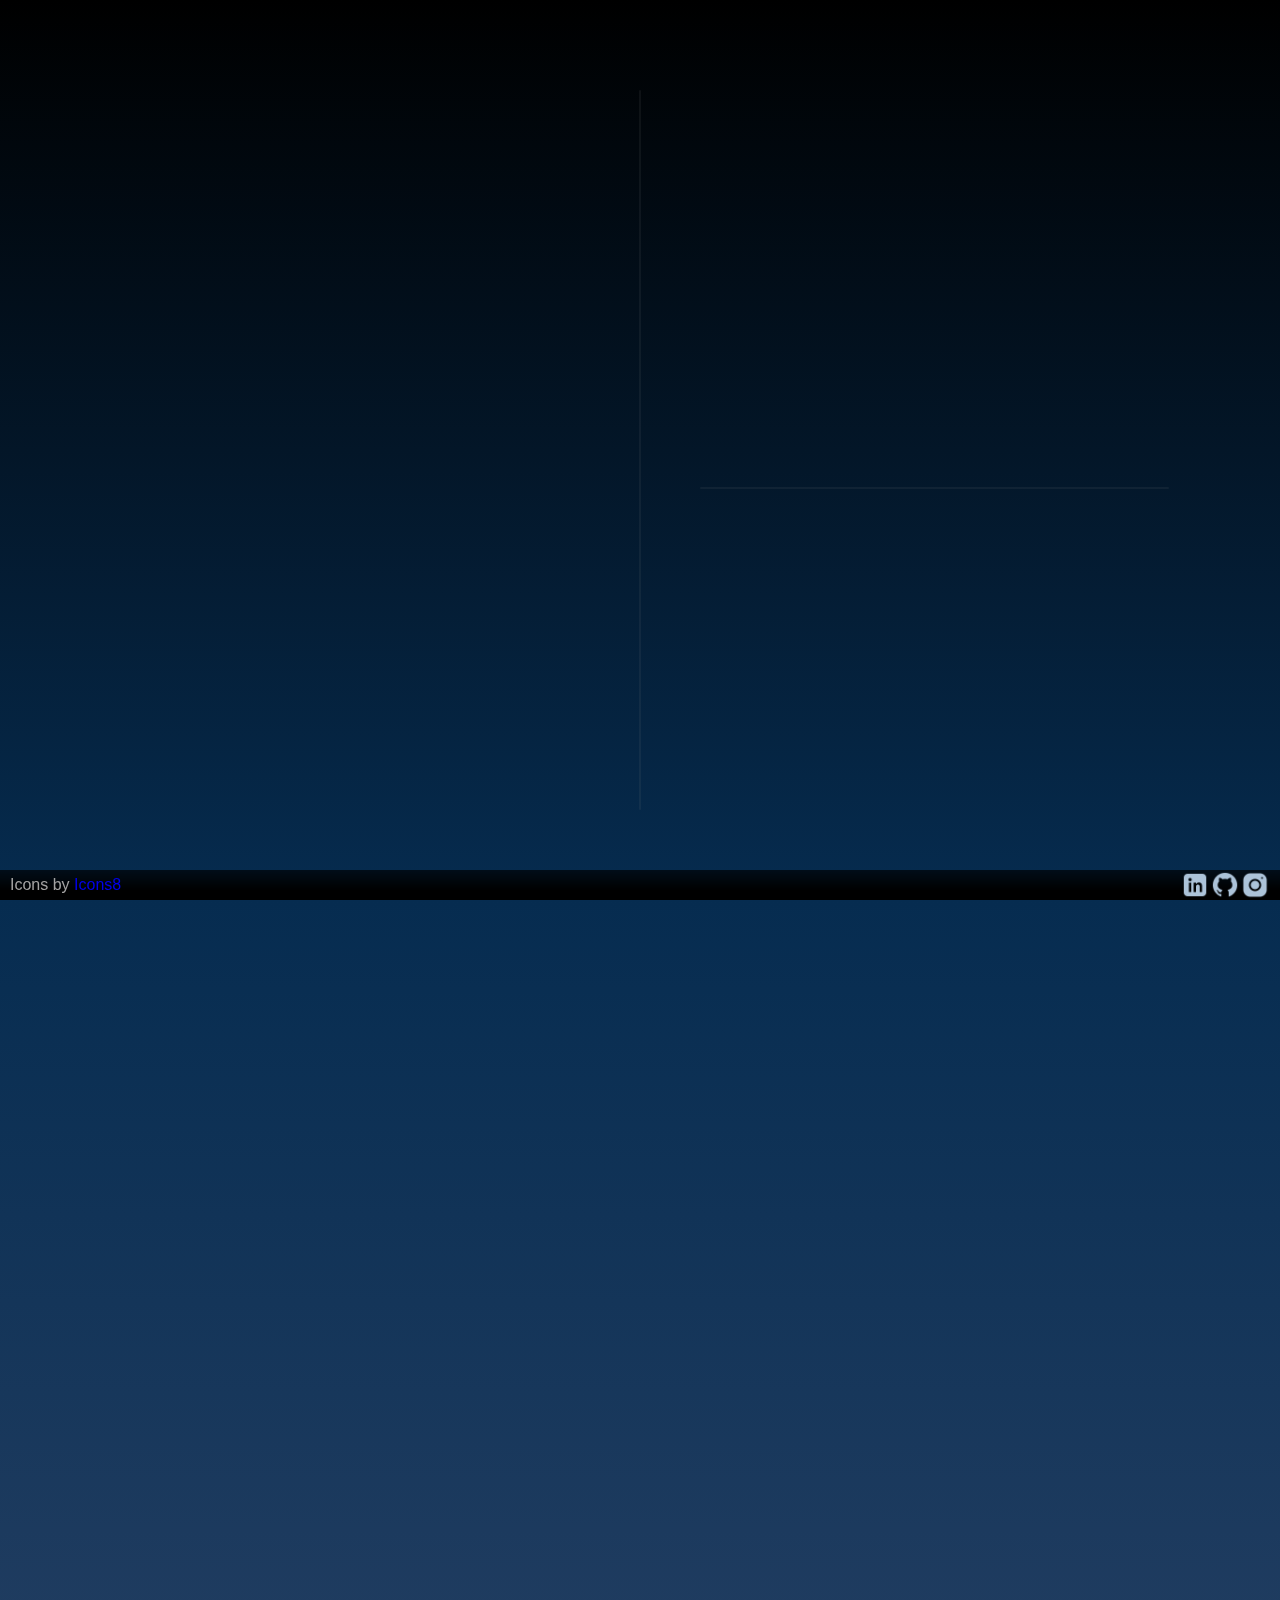
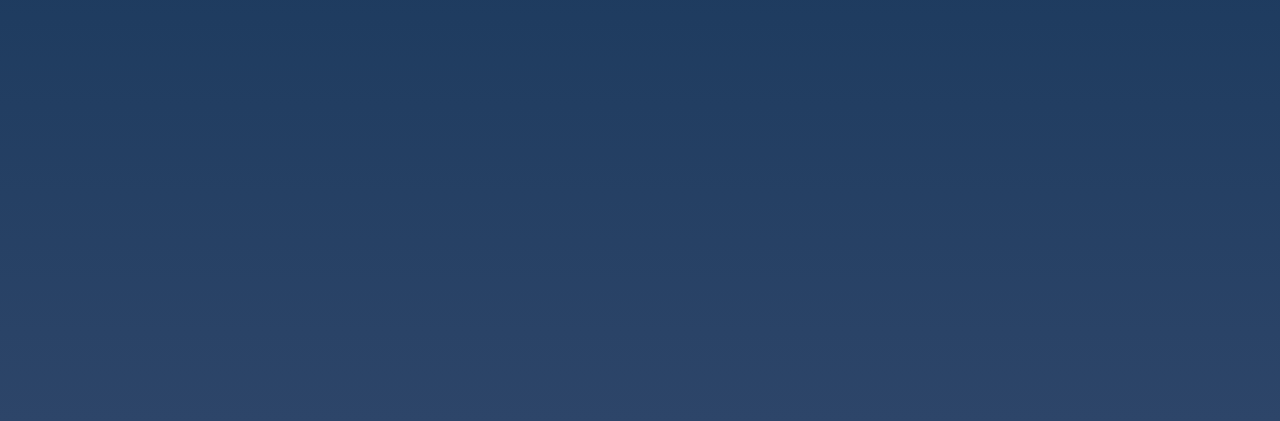
<file: index.html>
<!DOCTYPE html>
<html>
<head>
    <meta charset='utf-8'>
    <meta http-equiv='X-UA-Compatible' content='IE=edge'>
    <title>Zachary Gould</title>
    <meta name='viewport' content='width=device-width, initial-scale=1'>
    <link rel="preconnect" href="https://fonts.googleapis.com">
    <link rel="preconnect" href="https://fonts.gstatic.com" crossorigin>
    <link href="https://fonts.googleapis.com/css2?family=Montserrat:ital,wght@0,100;0,200;0,300;0,400;0,500;0,600;0,700;1,100;1,200;1,300;1,400;1,500;1,600&display=swap" rel="stylesheet">
    <link href="https://fonts.googleapis.com/css2?family=Cormorant+SC:wght@300&family=Edu+QLD+Beginner&family=Philosopher&display=swap" rel="stylesheet">
    <link href="index.css" rel="stylesheet">
    <link href="master.css" rel="stylesheet">
</head>
<body>
    <div id="title-splash-screen">
        <div id="left-panel">
            <img id="profile-picture" src="headshot.jpg" default="headshot photo">
        </div>
        <span id="vertical-split"></span>
        <div id="right-panel">
            <div id="tabs">
                <button class="tab-button" onclick="location.href='index.html'">Home</button>
                <button class="tab-button" onclick="location.href='projects.html'">Projects</button>
                <button class="tab-button" onclick="location.href='about.html'">About</button>
                <button class="tab-button" onclick="location.href='contact.html'">Contact</button>
            </div>
            <div id="panel">
                <h2>Zachary Gould</h2>
                <span id="horizontal-split"></span>
                <h2>Front-End Developer</h2>
            </div>
        </div>
    </div>
    <div id="main-text">
        <h2 class="text header" id="header-1">CREATIVITY</h2>
        <h2 class="text header" id="header-2">REPRESENTATION</h2>
        <h2 class="text header" id="header-3">VISIONARY</h2>
        <p class="text" id="bulk-text">
            Zach is a new, young mind in the world of Web Development. 
            He has a passion for turning peoples' ideas and visions into 
            a product that they will feel proud to use when representing 
            themselves.
        </p>
    </div>
    <div id="bottom-bar">
        <p>Icons by&nbsp;<a href="https://icons8.com/">Icons8</a></p>
        <div id="icons">
            <a href="https://www.linkedin.com/in/zacharyagould/"><img src="linkedin.png" alt="Linkedin"></a>
            <a href="https://github.com/Zgould24?tab=repositories"><img src="github.png" alt="GitHub"></a>
            <a href="https://www.instagram.com/zach_gold24/"><img src="instagram.png" alt="Instagram"></a>
        </div>
    </div>
    <script src="index.js"></script>
    <script src="master.js"></script>
</body>
</html>
</file>
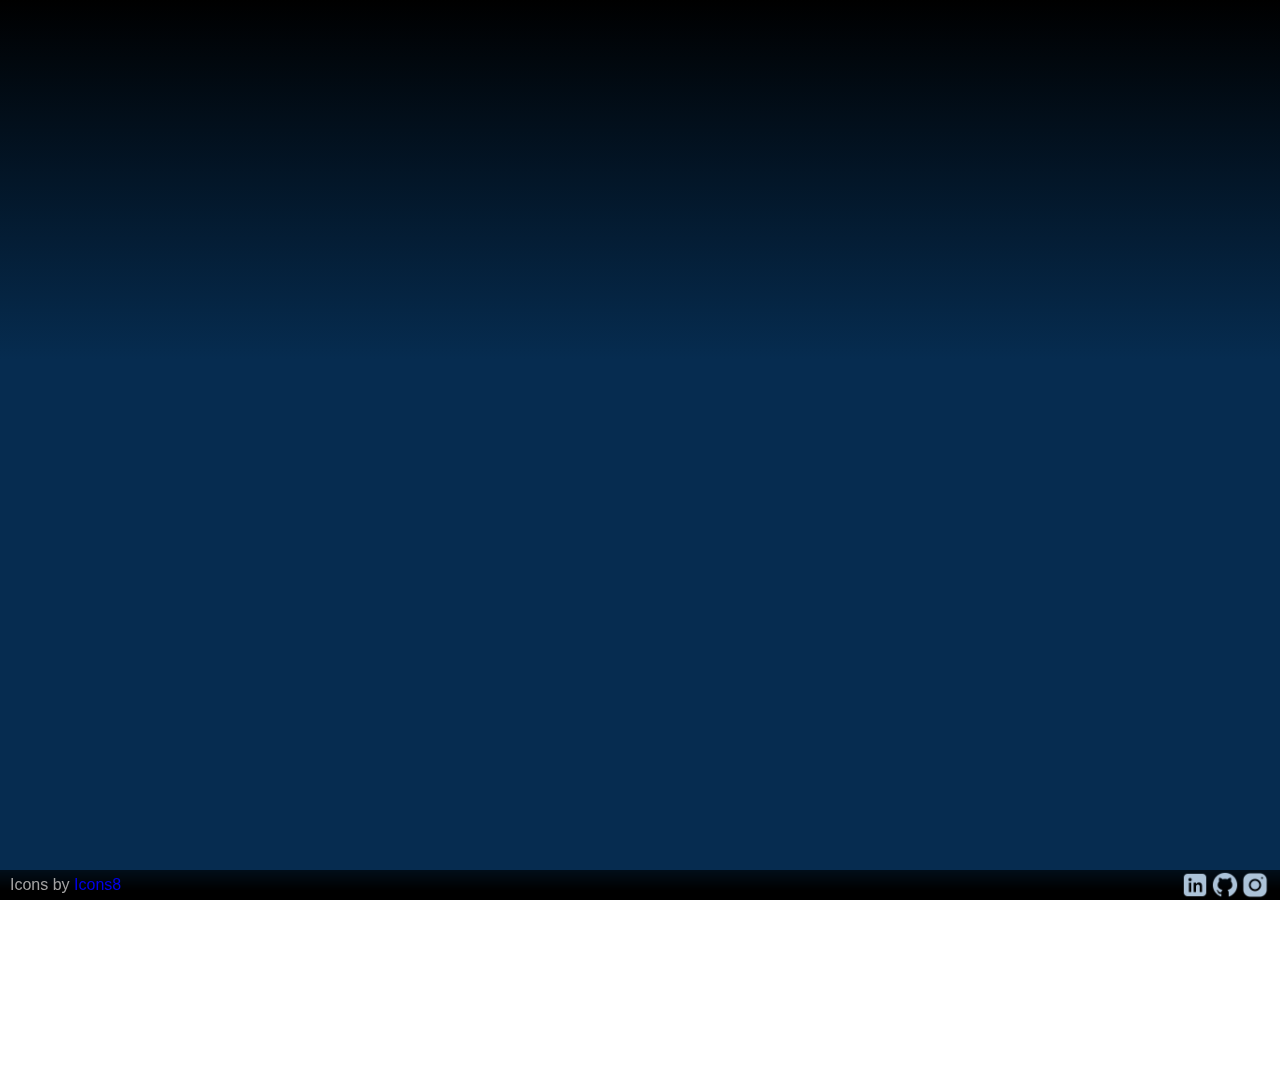
<file: contact.html>
<!DOCTYPE html>
<html lang="en">
<head>
    <meta charset="UTF-8">
    <meta http-equiv="X-UA-Compatible" content="IE=edge">
    <meta name="viewport" content="width=device-width, initial-scale=1.0">
    <link rel="preconnect" href="https://fonts.googleapis.com">
    <link rel="preconnect" href="https://fonts.gstatic.com" crossorigin>
    <link href="https://fonts.googleapis.com/css2?family=Montserrat:ital,wght@0,100;0,200;0,300;0,400;0,500;0,600;0,700;1,100;1,200;1,300;1,400;1,500;1,600&display=swap" rel="stylesheet">
    <link href="master.css" rel="stylesheet">
    <link href="contact.css" rel="stylesheet">
    <link rel="apple-touch-icon" sizes="180x180" href="/apple-touch-icon.png">
    <link rel="icon" type="image/png" sizes="32x32" href="/favicon-32x32.png">
    <link rel="icon" type="image/png" sizes="16x16" href="/favicon-16x16.png">

    <title>Contact</title>
</head>
<body>
    <div id="upper-container">
        <div id="tabs">
            <button class="tab-button" onclick="location.href='index.html'">Home</button>
            <button class="tab-button" onclick="location.href='projects.html'">Projects</button>
            <button class="tab-button" onclick="location.href='about.html'">About</button>
            <button class="tab-button" onclick="location.href='contact.html'">Contact</button>
        </div>
        <div id="title">
            <h2>Contact</h2>
        </div>
    </div>
    <div id="information-container">
        <h2 id="personal">Personal Email → zgould24@gmail.com</h2>
        <h2 id="work">Work Email → zgould@rollins.edu</h2> 
        <form name="Form" id="information-form" action="contact.php" method="POST">
            <h2>Contact Me!</h2>
            <div id="break"></div>
            <input id="first" class="input" name="firstname" type="text" placeholder="First Name" maxlength="50" onchange="correctInput(this)">
            <input class="input" name="lastname" type="text" placeholder="Last Name" maxlength="50" onchange="correctInput(this)">
            <p id="emptyFieldError">Email is required</p>
            <input id="email" class="input" name="email" type="text" placeholder="Email" maxlength="50">
            <textarea name="message" placeholder="Leave a message for me!" maxlength="200"></textarea>
            <button id="submit" name="submit">Submit</button>
        </form>
    </div>
    <div id="bottom-bar">
        <p>Icons by&nbsp;<a href="https://icons8.com/">Icons8</a></p>
        <div id="icons">
            <a href="https://www.linkedin.com/in/zacharyagould/"><img src="linkedin.png" alt="Linkedin"></a>
            <a href="https://github.com/Zgould24?tab=repositories"><img src="github.png" alt="GitHub"></a>
            <a href="https://www.instagram.com/zach_gold24/"><img src="instagram.png" alt="Instagram"></a>
        </div>
    </div>

<script>
    const form = document.getElementById("information-form");
    const submitButton = document.getElementById("submit");
    const fieldError = document.getElementById("emptyFieldError");
    var emailField = document.getElementById("email");
    
    form.addEventListener("submit", e => {

        //Logic to validate proper email input
        if(emailField.value.length === 0) {
            e.preventDefault();

            fieldError.innerHTML = "Email is required";
            fieldError.style.display = "initial";
            emailField.style.border = "0.2vw solid rgba(255, 0, 0, 1)";
            emailField.style.transition = "0ms";

            console.log("empty field");
        } else {
            var atSymbol = false, period = false;
            var atPosition = 0, periodPosition = 0, i = 0;

            while(i < emailField.value.length) {
                if(emailField.value.charAt(i) === '@' && atSymbol === false) {
                    atSymbol = true;
                    atPosition = i;
                } else if(emailField.value.charAt(i) === '@' && atSymbol === true){
                    atSymbol = false;
                    break;
                }
                
                if(emailField.value.charAt(i) === '.' && period === false) {
                    period = true;
                    periodPosition = i;
                } else if(emailField.value.charAt(i) === '.' && period === true){
                    period = false;
                    break;
                }

                i++;
            }

            if(atSymbol && period) {
                if(atPosition > periodPosition || atPosition === (periodPosition-1)) {
                    e.preventDefault();
                    
                    fieldError.innerHTML = "Email is not valid";
                    fieldError.style.display = "initial";
                    emailField.style.border = "0.3vw solid red";
                    emailField.style.transition = "0ms";
                } else {
                    fieldError.style.display = "none";
                    emailField.style.border = "none";
                    emailField.style.transition = "0ms";
                } 
            } else {
                e.preventDefault();

                fieldError.innerHTML = "Email is not valid";
                fieldError.style.display = "initial";
                emailField.style.border = "0.3vw solid red";
                emailField.style.transition = "0ms";
            }
        }
    });

    function correctInput(element) {
        if(element.value.length > 0) {
            var firstLetter = element.value.charAt(0).toUpperCase();
            var subString = element.value.substring(1);
            element.value = firstLetter + subString;
        }
    }

    submitButton.addEventListener("submit", function(event) {
        event.preventDefault();
    });

</script>
<script src="master.js"></script>
</body>

</html>
</file>
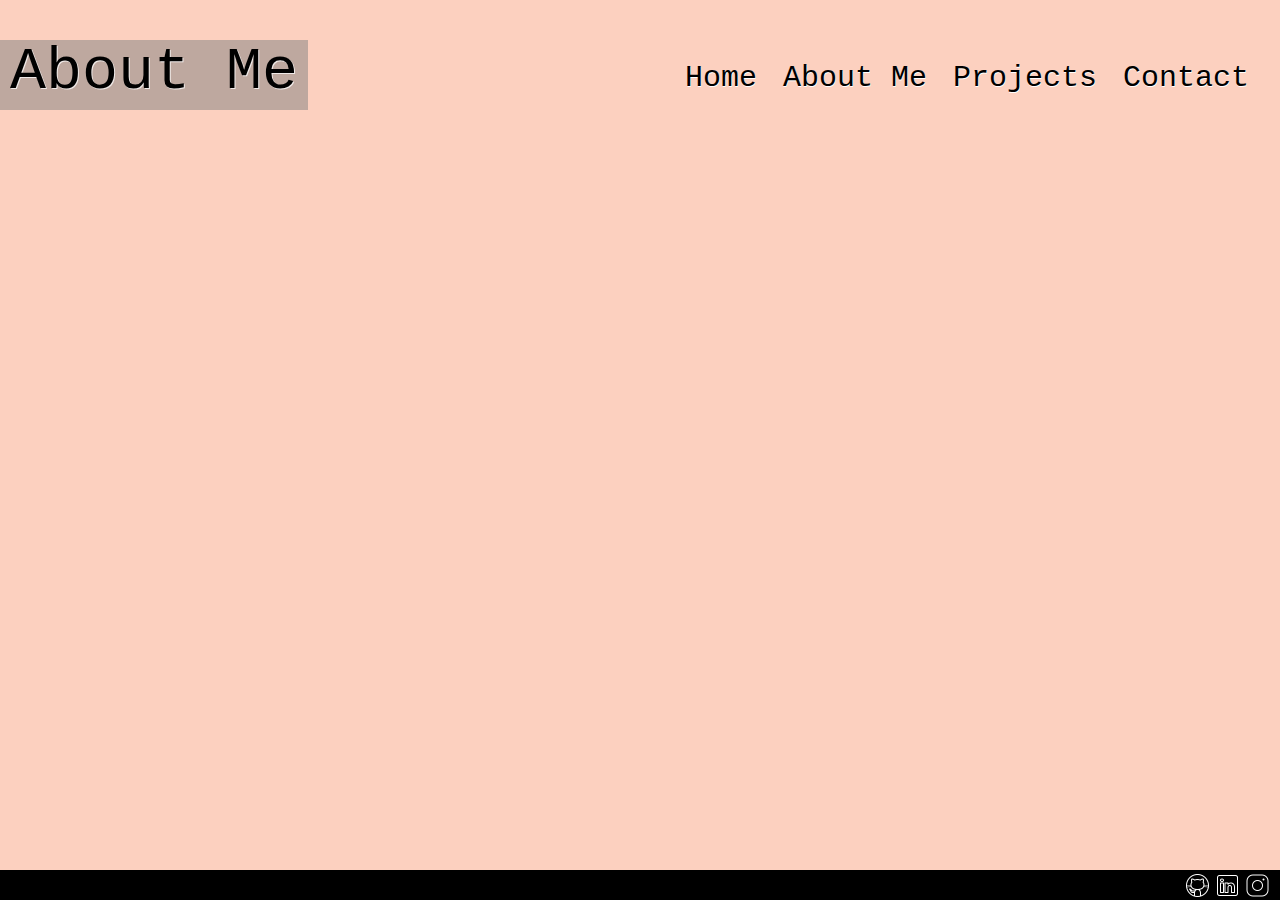
<file: first-website/about-me.html>
<!DOCTYPE html>
<html lang="en">
  <link rel="preconnect" href="https://fonts.googleapis.com" />
  <link rel="preconnect" href="https://fonts.gstatic.com" crossorigin />
  <link
    href="https://fonts.googleapis.com/css2?family=Rajdhani:wght@300&display=swap"
    rel="stylesheet"
  />
  <link href="master-stylesheet.css" rel="stylesheet" />
  <link href="about-stylesheet.css" rel="stylesheet" />

  <head>
    <meta charset="utf-8">
    <meta name="viewport" content="width=device-width, initial-scale=1.0">
    <title>About Me</title>
    <link rel="icon" type="image/x-icon" href="ZG-logo.ico"/>
  </head>

  <body>
    <div>
      <h1 id="about-title">About Me</h1>
    </div>

    <div class="responsive-tabs hide-sidebar" id="responsive-tabs">
      <button class="sidebar-button" onclick="viewSidebar()"></button>
      <div id="tabs-container">
        <button
          id="home"
          class="tab-alignment"
          onclick="location.href='home-html.html'"
        >
          Home
        </button>
        <button
          id="about-me"
          class="tab-alignment"
          onclick="location.href='about-me.html'"
        >
          About Me
        </button>
        <button
          id="projects"
          class="tab-alignment"
          onclick="location.href='projects-html.html'"
        >
          Projects
        </button>
        <button
          id="contact"
          class="tab-alignment"
          onclick="location.href='contact-html.html'"
        >
          Contact
        </button>
      </div>
    </div>

    <div id="bio-back">
      <div id="bio-text">
        <p>
          I am currently finishing my senior year at Rollins College, earning my
          Bachelors Degree in Computer Science & Music. I have been invested and
          passionate about software development since high school, which has led
          me to pursue it in college. I have absolutely loved the challenges
          that software development has presented to me, and continues to, so
          that I may utilize my problem solving skills - combining it with my
          creative expression to form working software.
        </p>

        <p>
          Throughout my journey at Rollins College, I have been able to work
          with languages such as Java, Python and C. These created the gateway I
          needed to expand my software knowledge on my own. Learning concepts
          such as Object-Oriented Programming, the System Development Life Cycle
          and Secure Software Engineering have not only taught me the importance
          of how systems functioned, but why they function, as well. Major
          topics such as these have also taught me important collaboration
          skills and communication skills as I have worked with many groups to
          complete assignments and other projects.
        </p>
        <p>
          I have narrowed my focus in the software development world towards web
          development. Here, I found that I am able to use my problem solving
          and creative skills to invest my work into a product that finds a
          balance of <u>quality</u> and <u>quantity</u>.
        </p>
        <p>
          My goal is to be proficient in Front-End development before I move on
          to Back-End development, where I hope to utilize my Java skills and
          expand from Java as I progress. The end goal is for me to become a
          Full-Stack developer so that I may become a versatile and resourceful
          web developer. I hope that throughout my life, my work benefits and
          inspires many.
        </p>
      </div>
    </div>

    <div class="bottom-bar">
      <a href="https://www.instagram.com/zach_gold24/">
        <img id="instagram" src="icons8-instagram-50.png" />
      </a>
      <a href="https://www.linkedin.com/in/zacharyagould/">
        <img id="linkedin" src="icons8-linkedin-50.png" />
      </a>
      <a href="https://github.com/Zgould24">
        <img id="github" src="icons8-github-50.png" />
      </a>
    </div>
  </body>
  <script>
    function viewSidebar() {
      var sidebar = document.getElementById("responsive-tabs");
      var classes = sidebar.classList;

      for(let i = 0; i < classes.length; i++) {
        if(classes[i] === 'hide-sidebar') {
          sidebar.classList.remove('hide-sidebar');
          console.log(classes);
          sidebar.classList.add('show-sidebar');
          console.log(classes);
        } else if (classes[i] === 'show-sidebar') {
          sidebar.classList.remove('show-sidebar');
          sidebar.classList.add('hide-sidebar');
        }
      }
    }
    
    var hide = document.getElementsByClassName('disclaimer');
    for(let i =0; i < hide.length; i++) {
        hide[i].style.display='none';
    }
  </script>
</html>
</file>
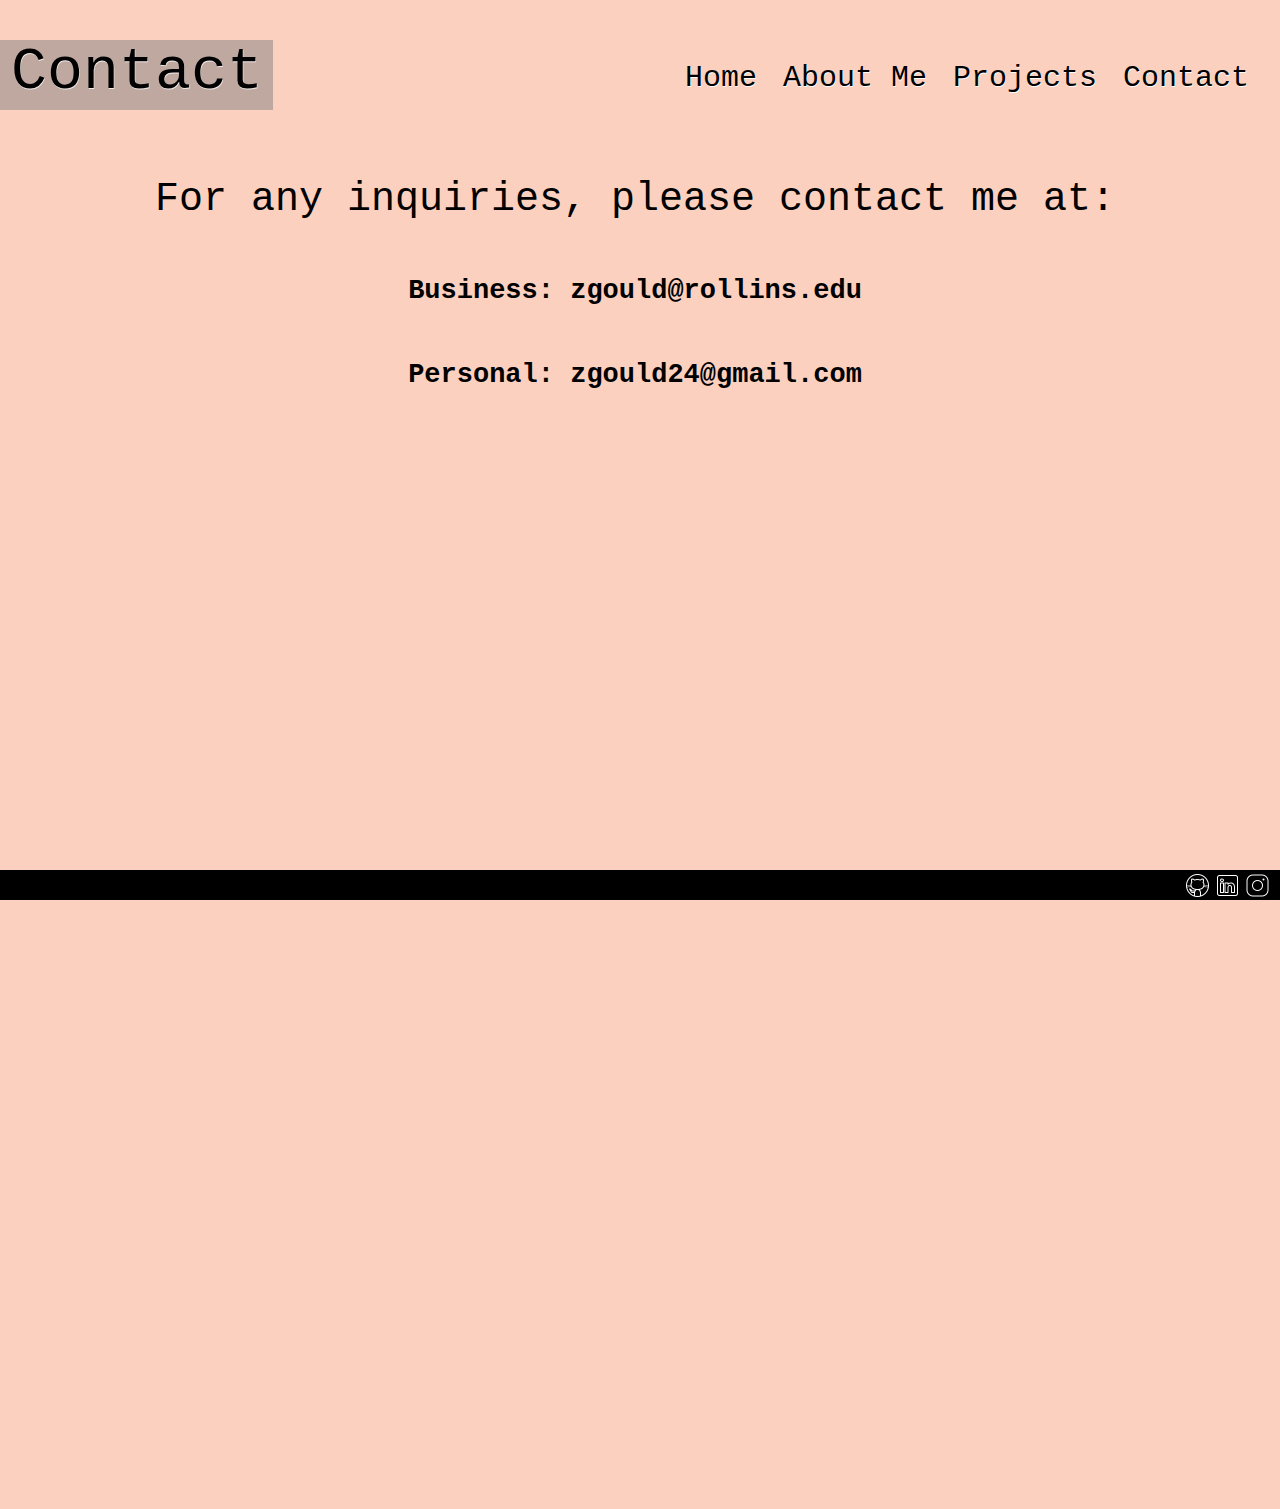
<file: first-website/contact-html.html>
<!DOCTYPE html>
<html lang="en">
  <link rel="preconnect" href="https://fonts.googleapis.com" />
  <link rel="preconnect" href="https://fonts.gstatic.com" crossorigin />
  <link
    href="https://fonts.googleapis.com/css2?family=Rajdhani:wght@300&display=swap"
    rel="stylesheet"
  />
  <link href="master-stylesheet.css" rel="stylesheet" />
  <link href="contact-stylesheet.css" rel="stylesheet" />

  <head>
    <meta charset="utf-8">
    <meta name="viewport" content="width=device-width, initial-scale=1.0">
    <title>Contact</title>
    <link rel="icon" type="image/x-icon" href="ZG-logo.ico"/>
  </head>

  <body>
    <div>
      <h1 id="contact-title">Contact</h1>
    </div>

    <div class="responsive-tabs hide-sidebar" id="responsive-tabs">
      <button class="sidebar-button" onclick="viewSidebar()"></button>
      <div id="tabs-container">
        <button
          id="home"
          class="tab-alignment"
          onclick="location.href='home-html.html'"
        >
          Home
        </button>
        <button
          id="about-me"
          class="tab-alignment"
          onclick="location.href='about-me.html'"
        >
          About Me
        </button>
        <button
          id="projects"
          class="tab-alignment"
          onclick="location.href='projects-html.html'"
        >
          Projects
        </button>
        <button
          id="contact"
          class="tab-alignment"
          onclick="location.href='contact-html.html'"
        >
          Contact
        </button>
      </div>
    </div>

    <div id="contact-container">
      <div id="contact-info">
        <h1 id="title">For any inquiries, please contact me at:</h1>
        <h3 id="business">Business: zgould@rollins.edu</h3>
        <h3 id="personal">Personal: zgould24@gmail.com</h3>
      </div>

      <h2 id="reference">
        My GitHub, LinkedIn and Instagram are located in the bottom bar!
      </h2>

      <form class="contact-form" id="contact-form" action="contact_database.php" method="post">
        <h1>Leave Me Your Info!</h1>
        <label for="first">First Name:</label></br>
        <input class="input" id="first" type="text" placeholder="John" minlength="1" maxlength="25" name="first"/></br>
        
        <label for="last">Last Name:</label></br>
        <input class="input" id="last" type="text" placeholder="Smith" minlength="1" maxlength="25" name="last"/></br>

        <label for="email">Email:</label></br>
        <input class="input" id="email" type="email" placeholder="example@domain.com" maxlength="50" name="email"/></br>

        <label for="phone">Phone Number:</label></br>
        <input class="input" id="phone" type="text" placeholder="1112223333" minlength="10" maxlength="10" name="phone"/></br>

        <label for="description">Comments:</label></br>
        <textarea class="input" id="description" placeholder="Please leave a message for me!" maxlength="1000"name="description"></textarea></br>

        <button id="submit" type="submit" name="submit">Send</button>
      </form>
    </div>
    <div class="bottom-bar">
      <a href="https://www.instagram.com/zach_gold24/">
        <img id="instagram" src="icons8-instagram-50.png" />
      </a>
      <a href="https://www.linkedin.com/in/zacharyagould/">
        <img id="linkedin" src="icons8-linkedin-50.png" />
      </a>
      <a href="https://github.com/Zgould24">
        <img id="github" src="icons8-github-50.png" />
      </a>
    </div>
  </body>

  <script>
    window.addEventListener('scroll', function() {
        var y = window.scrollY;
        var form = document.getElementById("contact-form");
        
            console.log(y);
        if(y >= 200) {
            form.classList.add("fade-in-scroll");
        }
    })

    function viewSidebar() {
      var sidebar = document.getElementById("responsive-tabs");
      var classes = sidebar.classList;

      for(let i = 0; i < classes.length; i++) {
        if(classes[i] === 'hide-sidebar') {
          sidebar.classList.remove('hide-sidebar');
          console.log(classes);
          sidebar.classList.add('show-sidebar');
          console.log(classes);
        } else if (classes[i] === 'show-sidebar') {
          sidebar.classList.remove('show-sidebar');
          sidebar.classList.add('hide-sidebar');
        }
      }
    }
    
    var hide = document.getElementsByClassName('disclaimer');
    for(let i =0; i < hide.length; i++) {
        hide[i].style.display='none';
    }
  </script>
</html>
</file>
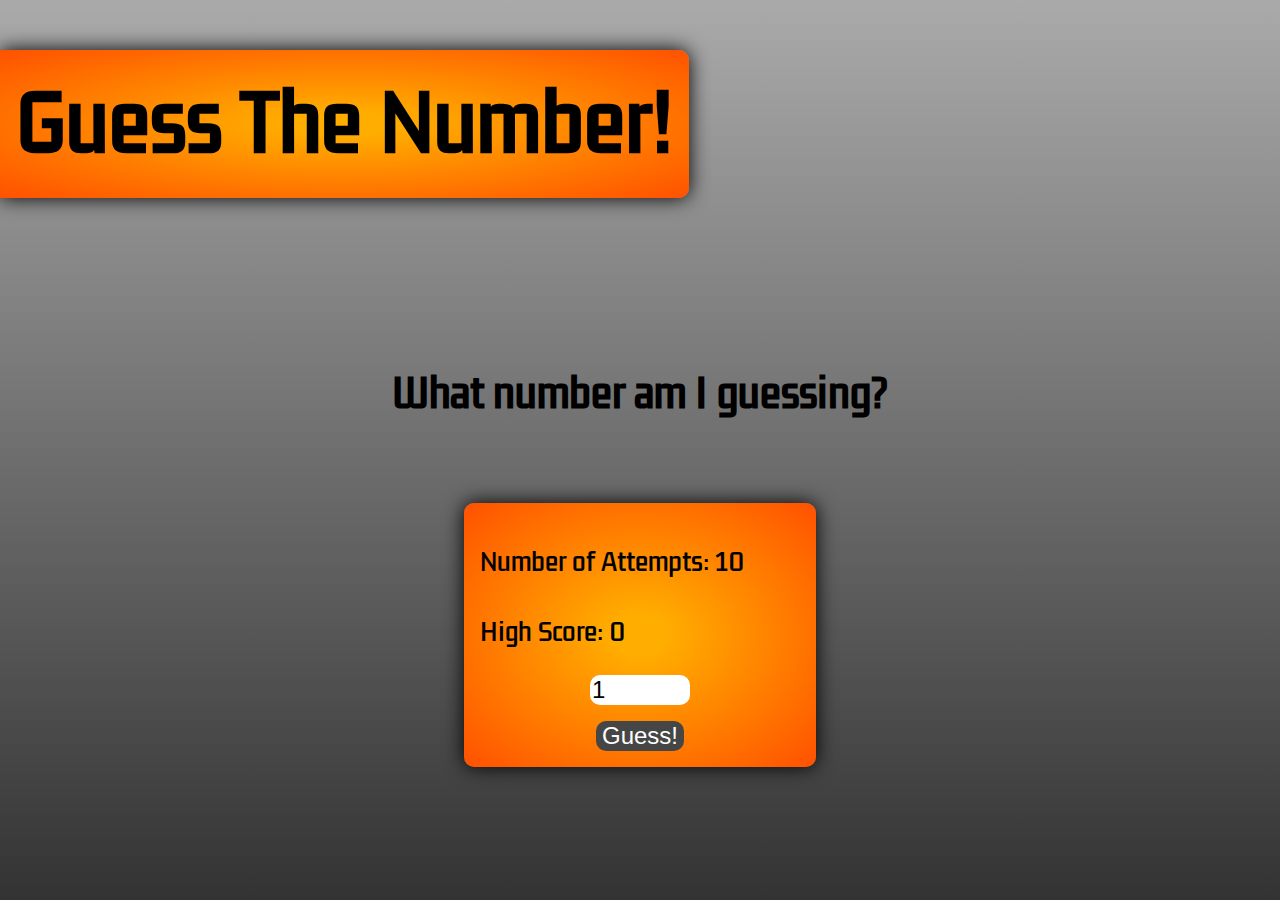
<file: guessing-game/guess.html>
<!DOCTYPE html>
<html lang="en">
<head>
    <meta charset="UTF-8">
    <meta http-equiv="X-UA-Compatible" content="IE=edge">
    <meta name="viewport" content="width=device-width, initial-scale=1.0">
    <link rel="preconnect" href="https://fonts.googleapis.com">
    <link rel="preconnect" href="https://fonts.gstatic.com" crossorigin>
    <link href="https://fonts.googleapis.com/css2?family=Kdam+Thmor+Pro&display=swap" rel="stylesheet">
    <link href="guess.css" rel="stylesheet">
    <title>Guessing Game</title>
</head>
<body>
    <h1 class="title">Guess The Number!</h1>
    <h2 class="conversation">What number am I guessing?</h2>
    <div class="info-container">
        <div class="line-one">
            <p class="text">Number of Attempts:&nbsp</p>  <!--nbsp is a way to create a non-breaking space-->
            <p class="attempts">10</p>
        </div>
        <div class="line-two">
            <p class="text">High Score:&nbsp</p>
            <p class="highscore">0</p>
        </div>
        <input type="number" class="num-input" min="1" max="10" maxlength="2" value="1" onchange="checkNum(this)">
        <button class="btn" onclick="numberGuess">Guess!</button>
    </div>
</body>
<script src="guess.js"></script>
</html>
</file>
<file: index.css>
body {
    overflow-x: hidden;
    position: absolute;
    width: 100%;
    height: 100%;
    font-family: 'Montserrat', sans-serif;
}

#title-splash-screen {
    display: flex;
    width: 100%;
    height: 100%;

    background-image: linear-gradient(black, rgba(6, 44, 80, 1));
}

@media (max-width: 999px) {
    body {
        background-image: linear-gradient(black, rgba(6, 44, 80, 1));
        background-attachment: fixed;
    }

    #title-splash-screen {
        display: flex;
        flex-direction: column-reverse;
        justify-content: space-around;
        height: fit-content;

        background-image: url("headshot.jpg");
        background-size: cover;
        background-repeat: no-repeat;
    }

    #profile-picture {
        display: none;
    }
    
    #left-panel {
        display: none;
    }

    #panel {
        position: absolute;
        display: flex;
        flex-direction: column;
        align-items: center;
        justify-content: center;
        margin-right: 2vw;
        right: 0;
        top: 15vw;
        width: 40%;
        height: 20vw;

        background-image: linear-gradient(rgba(6, 44, 80, 1), black);
        box-shadow: 0 0 10px black;
        font-family: 'Montserrat', sans-serif;
        font-size: 2.25vw;
        opacity: 0;

        animation: fadeInRight 1s ease-in-out forwards;
    }

    #panel h2 {
        font-weight: 100;
        text-shadow: 0 0 10px rgb(255, 255, 255);
    }

    #horizontal-split {
        display: flex;
        width: 90%;
        height: 2px;

        background-color: rgba(255, 255, 255, 0.1);
        border-radius: 10px;
    }
    
    #right-panel {
        display: flex;
        justify-content: space-between;
    }

    #right-panel h2 {
        color: white;
    }

    #main-text {
        overflow: hidden;
        display: flex;
        flex-direction: column;
        width: 100%;
        height: fit-content;
        
        border-top: 3px ridge white;
        
    }

    #header-1 {
        margin-left: 3vw;

        color: rgb(0, 174, 255);
        font-family: 'Edu QLD Beginner', cursive;
    }

    #header-2 {
        align-self: center;

        font-family: 'Cormorant SC', serif;
    }   

    #header-3 {
        margin-right: 3vw;
        align-self: flex-end;

        color: rgb(146, 221, 255);
        font-family: 'Philosopher', sans-serif;
    }   

    #bulk-text {
        margin: 50px 5VW 100px;
        align-self: center;
        text-align: center;
        font-size: clamp(20px, 2vw, 2vw);
        font-weight: 100;
        text-shadow: 0 0 10px white;
    }

    .header {
        font-size: clamp(30px, 8vw, 10vw);
        font-weight: 400;
        text-shadow: 0 0 20px rgb(131, 206, 255);
    }

    .text {
        color: white;
        opacity: 0;
    }
}

@media (min-width: 1000px) {
    #left-panel {
        display: flex;
        height: 100%;
        width: 50%;
        align-items: center;
        justify-content: center;
    }

    #profile-picture {
        display: flex;
        width: 90%;

        opacity: 0;

        animation: fadeInLeft 2s ease-in-out forwards;
    }

    #right-panel {
        display: flex;
        flex-direction: column;
        align-items: center;
        justify-content: center;
        height: 100%;
        width: 50%;
    }

    #right-panel h2 {
        color: rgb(255, 255, 255);
        font-size: clamp(30px, 4vw, 4vw);
        font-weight: 100;
        text-align: center;
        text-shadow: 0 0 10px white;
        opacity: 0;

        animation: fadeInRight 2s ease-in-out forwards;
    }

    #vertical-split {
        display: flex;
        width: 2px;
        height: 80%;
        align-self: center;

        background-color: rgba(141, 141, 141, 0.1);
        border-radius: 10px;

        animation: fadeIn 1s ease-in-out forwards;
    }

    #horizontal-split {
        display: flex;
        width: 90%;
        height: 2px;

        background-color: rgba(141, 141, 141, 0.1);
        border-radius: 10px;

        animation: fadeIn 1s ease-in-out forwards;
    }

    #main-text {
        overflow: hidden;
        display: flex;
        flex-direction: column;
        width: 100%;
        height: fit-content;
        
        background-image: linear-gradient(rgba(6, 44, 80, 1), rgb(45, 69, 105));
    }

    #header-1 {
        margin-left: 3vw;

        color: rgb(0, 174, 255);
        font-family: 'Edu QLD Beginner', cursive;
    }

    #header-2 {
        align-self: center;

        font-family: 'Cormorant SC', serif;
    }   

    #header-3 {
        margin-right: 3vw;
        align-self: flex-end;

        color: rgb(146, 221, 255);
        font-family: 'Philosopher', sans-serif;
    }   

    #bulk-text {
        margin: 50px 5VW 100px;
        align-self: center;
        text-align: center;
        font-size: clamp(20px, 2vw, 2vw);
        font-weight: 100;
        text-shadow: 0 0 10px white;
    }

    .header {
        font-size: clamp(80px, 8vw, 10vw);
        font-weight: 400;
        text-shadow: 0 0 20px rgb(131, 206, 255);
    }

    .text {
        color: white;
        opacity: 0;
    }

    .tab-button:nth-child(1) {
        margin-right: 2vw;
        animation: fadeinleft 700ms forwards ease-in-out;
        -o-animation: fadeinleft 700ms forwards ease-in-out;
        -moz-animation: fadeinleft 700ms forwards ease-in-out;
        -webkit-animation: fadeinleft 700ms forwards ease-in-out;
        animation-delay: 1.5s;
        -o-animation-delay: 1.5s;
        -moz-animation-delay: 1.5s;
        -webkit-animation-delay: 1.5s;
    }
    
    .tab-button:nth-child(2) {
        margin-right: 2vw;
        animation: fadeinleft 700ms forwards ease-in-out;
        -o-animation: fadeinleft 700ms forwards ease-in-out;
        -moz-animation: fadeinleft 700ms forwards ease-in-out;
        -webkit-animation: fadeinleft 700ms forwards ease-in-out;
        animation-delay: 1.6s;
        -o-animation-delay: 1.6s;
        -moz-animation-delay: 1.6s;
        -webkit-animation-delay: 1.6s;
    }
    
    .tab-button:nth-child(3) {
        margin-right: 2vw;
        animation: fadeinleft 700ms forwards ease-in-out;
        -o-animation: fadeinleft 700ms forwards ease-in-out;
        -moz-animation: fadeinleft 700ms forwards ease-in-out;
        -webkit-animation: fadeinleft 700ms forwards ease-in-out;
        animation-delay: 1.7s;
        -o-animation-delay: 1.7s;
        -moz-animation-delay: 1.7s;
        -webkit-animation-delay: 1.7s;
    }
    
    .tab-button:nth-child(4) {
        animation: fadeinleft 700ms forwards ease-in-out;
        -o-animation: fadeinleft 700ms forwards ease-in-out;
        -moz-animation: fadeinleft 700ms forwards ease-in-out;
        -webkit-animation: fadeinleft 700ms forwards ease-in-out;
        animation-delay: 1.8s;
        -o-animation-delay: 1.8s;
        -moz-animation-delay: 1.8s;
        -webkit-animation-delay: 1.8s;
    }
}

.fadeInUp {
    animation: fadeInUp 1.5s ease-in-out forwards;
}

@keyframes fadeInUp {
    0%{transform: translateY(100px);}
    20%{opacity: 0}
    100%{opacity: 1}
}

@keyframes fadeInLeft {
    0%{transform: translateX(-50px)}
    40%{opacity: 0;}
    100%{opacity: 1}
}

@keyframes fadeInRight {
    0%{transform: translateX(50px)}
    40%{opacity: 0}
    100%{opacity: 1}
}

@keyframes fadeIn {
    0%{opacity: 0}
    40%{opacity: 0}
    100%{opacity: 1}
}
</file>
<file: master.css>
::-webkit-scrollbar {
    background-color: rgba(0, 0, 0, 0.295);
    width: 15px;
}

::-webkit-scrollbar-thumb {
    background-color: rgb(172, 195, 217);
    border-radius: 3px;
}

html {
    position: absolute;
    width: 100%;
    height: 100%;
}

body {
    margin: 0;
}

.disclaimer {
    display: none;
}

@media (max-width: 999px) {

    #tabs {
        display: flex;
        flex-direction: column;
        justify-content: center;
        width: clamp(50px, 15vw, 15vw);
        height: 50vw;
        margin-left: 5%;
    }

    #tabs button {
        display: flex;
        justify-content: center;
        align-items: center;
        margin-bottom: 15%;
        height: clamp(36px, 5vw, 5vw);
        width: 20vw;

        font-size: clamp(20px, 3vw, 3vw);
        font-family: 'Montserrat', sans-serif;
        font-weight: 100;
        background-image: linear-gradient(rgba(6, 44, 80, 1), black);
        border: none;
        color: white;
        text-shadow: 0 0 5px rgb(255, 255, 255);
        box-shadow: 0 0 10px rgba(0, 0, 0);
        opacity: 0;

        transition: 300ms ease-in-out;
        -o-transition: 300ms ease-in-out;
        -moz-transition: 300ms ease-in-out;
        -webkit-transition: 300ms ease-in-out;
    }

    button:nth-child(1) {
        animation: fadeinright 1s forwards ease-in-out;
        -o-animation: fadeinright 1s forwards ease-in-out;
        -moz-animation: fadeinright 1s forwards ease-in-out;
        -webkit-animation: fadeinright 1s forwards ease-in-out;
    }

    button:nth-child(2) {
        animation: fadeinright 1s forwards ease-in-out;
        -o-animation: fadeinright 1s forwards ease-in-out;
        -moz-animation: fadeinright 1s forwards ease-in-out;
        -webkit-animation: fadeinright 1s forwards ease-in-out;
        animation-delay: 100ms;
        -o-animation-delay: 100ms;
        -moz-animation-delay: 100ms;
        -webkit-animation-delay: 100ms;
    }

    button:nth-child(3) {
        animation: fadeinright 1s forwards ease-in-out;
        -o-animation: fadeinright 1s forwards ease-in-out;
        -moz-animation: fadeinright 1s forwards ease-in-out;
        -webkit-animation: fadeinright 1s forwards ease-in-out;
        animation-delay: 200ms;
        -o-animation-delay: 200ms;
        -moz-animation-delay: 200ms;
        -webkit-animation-delay: 200ms;
    }

    button:nth-child(4) {
        animation: fadeinright 1s forwards ease-in-out;
        -o-animation: fadeinright 1s forwards ease-in-out;
        -moz-animation: fadeinright 1s forwards ease-in-out;
        -webkit-animation: fadeinright 1s forwards ease-in-out;
        animation-delay: 300ms;
        -o-animation-delay: 300ms;
        -moz-animation-delay: 300ms;
        -webkit-animation-delay: 300ms;
    }

    #tabs button:hover {
        transform: scale(0.95);
        -o-transform: scale(0.95);
        -ms-transform: scale(0.95);
        -moz-transform: scale(0.95);
        -webkit-transform: scale(0.95);
        background-color: rgba(83, 83, 83, 0.5);
        transition: 300ms ease-in-out;
        -o-transition: 300ms ease-in-out;
        -moz-transition: 300ms ease-in-out;
        -webkit-transition: 300ms ease-in-out;
    }

    #tabs button:active {
        transform: scale(0.9);
        background-color: rgba(27, 27, 27, 0.5);
        transition: 0.05s ease-in-out;
        -o-transition: 0.05s ease-in-out;
        -moz-transition: 0.05s ease-in-out;
        -webkit-transition: 0.05s ease-in-out;
    }
}

@media (min-width: 1000px) {
    #tabs {
        display: flex;
        flex-direction: row;
        align-self: center;

        width: 90%;
        margin-top: clamp(15px, 2vw, 2vw);

        z-index: 1;
    }

    #tabs button {
        display: flex;
        justify-content: center;
        align-items: center;
        width: 70%;
        padding: 10px 0px 10px;
        
        font-size: clamp(20px, 2vw, 2vw);
        font-family: 'Montserrat', sans-serif;
        font-weight: 100;
        background: none;
        border: none;
        color: white;
        text-shadow: 0 0 10px white;
        opacity: 0;

        transition: 300ms ease-in-out;
        -o-transition: 300ms ease-in-out;
        -moz-transition: 300ms ease-in-out;
        -webkit-transition: 300ms ease-in-out;
    }

    #tabs button:hover {
        transform: scale(0.95);
        -o-transform: scale(0.95);
        -ms-transform: scale(0.95);
        -moz-transform: scale(0.95);
        -webkit-transform: scale(0.95);
        background-color: rgba(255, 255, 255, 0.192);
        transition: 200ms ease-in-out;
        -o-transition: 200ms ease-in-out;
        -moz-transition: 200ms ease-in-out;
        -webkit-transition: 200ms ease-in-out;
    }

    #tabs button:active {
        transform: scale(0.9);
        background-color: rgba(27, 27, 27, 0.5);
        transition: 0.05s ease-in-out;
        -o-transition: 0.05s ease-in-out;
        -moz-transition: 0.05s ease-in-out;
        -webkit-transition: 0.05s ease-in-out;
    }
}

#bottom-bar {
    position: fixed;
    display: flex;
    justify-content: space-between;
    align-items: center;
    bottom: 0;
    width: 100%;
    height: clamp(25px, 8vw, 30px);

    background-image: linear-gradient(rgba(0, 0, 0, 0.678) 0%, rgb(0, 0, 0) 70%);
}

#bottom-bar p {
    display: flex;
    margin-left: 10px;
    white-space: nowrap;

    color: rgb(163, 163, 163);
    font-family: 'Raleway', sans-serif;
}

#bottom-bar p a {
    text-decoration: none;
}

#bottom-bar a:visited {
    color: rgb(101, 137, 255);
}

#icons {
    display: flex;
    justify-content: flex-end;
    margin-right: 10px;
    height: 100%;
}

#icons a {
    display: flex;
    width: fit-content;
    height: 100%;
    transition: 0.3s ease-in-out;
}

#icons a img {
    width: 30px;
    height: 30px;
}

#icons a:hover {
    transform: scale(0.9);
    transition: 0.3s ease-in-out;
}

@keyframes fadein {
    0% {opacity: 0}
    100% {opacity: 1}
}

@keyframes fadeinleft {
    0% {opacity: 0; transform: translateX(30px)}
    100% {opacity: 1}
}

@keyframes fadeinright {
    0% {opacity: 0; transform: translateX(-30px)}
    40% {opacity: 0;}
    100% {opacity: 1}
}

@keyframes fadeinup {
    0% {opacity: 0; transform: translateY(20px)}
    100% {opacity: 1};
}
</file>
<file: contact.css>
body {
    background-image: linear-gradient(black, rgba(6, 44, 80, 1) 40%);
    background-attachment: fixed;
}

@media(max-width: 350px) {
    #information-form {
        margin-top: 10vw;
    }
}

@media(min-width: 351) {
    #information-form {
        margin-top: 3vw;
    }
}

@media(max-width: 490px) {
    #emptyFieldError {
        margin-left: 8%;
    }
}

@media(min-width: 491px) {
    #emptyFieldError {
        margin-left: 14.5%;
    }
}

@media (max-width: 999px) {
    /* @media (max-width: 400px) {
        #title {
            margin-right: 8vw;
        }
    }
    
    @media (min-width: 401px) {
        #title {
            margin-right: 10vw;
        }
    }

    @media(max-width: 500px) {
        #personal {
            margin-top: 20px;
        }
    }

    @media(min-width: 501px) {
        #personal {
            margin-top: 0;
        }
    } */

    #upper-container {
        display: flex;
        flex-direction: row;
        justify-content: space-between;
        width: 100%;

        background-size: cover;
        background-repeat: no-repeat;
        height: max-content;
    }

    #title {
        display: flex;
        height: 40%;
        align-self: center;
        padding: 2vw 2vw 2vw;
        margin-right: 4vw;
    
        background-image: linear-gradient(rgba(6, 44, 80, 1), black);
        border: 3px solid black;
        box-shadow: 0 0 2vw black;
        opacity: 0;
    
        animation: fadein 1s forwards ease-in;
        -o-animation: fadein 1s forwards ease-in;
        -moz-animation: fadein 1s forwards ease-in;
        -webkit-animation: fadein 1s forwards ease-in;
    }

    #title h2 {
        margin: auto;
    
        font-size: 15vw;
        font-family: 'Montserrat', sans-serif;
        font-weight: 200;
        color: white;
        text-shadow: 0 0 5px rgb(255, 255, 255);
    }

    #information-container {
        display: flex;
        flex-direction: column;
        align-items: center;
        width: 100%;
        padding-bottom: 10vw;
    }

    #information-form {
        display: flex;
        flex-direction: column;
        align-items: center;
        width: clamp(180px, 80%, 80%);
        
        background-color: rgba(172, 195, 217, 0.356);
        box-shadow: 0 0 10px rgba(0, 0, 0, 0.3);
    }
    
    #information-form h2 {
        font-size: clamp(25px, 6vw, 6vw);
        font-family: 'Montserrat', sans-serif;
        font-weight: 100;
        color: white;
        text-shadow: 0 0 5px black;
    }

    #break {
        margin-top: -3%;
        margin-bottom: 3%;
        width: 90%;
        height: 1px;
    
        background-color: rgb(255, 255, 255);
    }

    .input {
        margin-bottom: clamp(10px, 2vw, 2vw);
        width: clamp(150px, 80%, 80%);
        height: clamp(20px, 3vw, 3vw);
    
        font-size: clamp(13px, 1.7vw, 1.7vw);
        font-family: 'Montserrat', sans-serif;
        font-weight: 300;
        border: none;
    
        transition: 300ms ease-in-out;
    }

    #information-form textarea {
        margin-bottom: clamp(10px, 2vw, 2vw);
        width: clamp(150px, 80%, 80%);
        height: clamp(100px, 20vw, 20vw);
    
        font-size: clamp(13px, 1.7vw, 1.7vw);
        font-family: 'Montserrat', sans-serif;
        font-weight: 300;
        border: none;
    
        transition: 300ms ease-in-out;
    }

    #submit {
        display: flex;
        align-self: flex-end;
        align-items: center;
        justify-content: center;
        margin-right: 5%;
        margin-bottom: 3%;
        width: clamp(70px, 10vw, 10vw);
        height: clamp(20px, 3vw, 3vw);
        
        font-size: clamp(13px, 1.5vw, 100px);
        font-family: 'Montserrat', sans-serif;
        background-color: rgba(6, 44, 80, 1);
        color: white;
        border: none;
        border-radius: 15px;
    }

    #emptyFieldError {
        display: none;
        align-self: flex-start;
        margin-top: -1vw;
        margin-bottom: 0.5vw;
        margin-left: 10%;
        font-size: clamp(10px, 1.5vw, 100px);
        font-family: 'Montserrat', sans-serif;
        color: rgb(255, 0, 0);
    }

    .input:focus {
        background-color: rgba(6, 44, 80, 1);
        transform: scale(1.03);
        color: white;
        outline: none;
    
        transition: 300ms ease-in-out;
    }

    #information-form textarea:focus {
        background-color: rgba(6, 44, 80, 1);
        transform: scale(1.03);
        color: white;
        outline: none;
    
        transition: 300ms ease-in-out;
    }
} 

@media (min-width: 1000px) {

    #upper-container {
        display: flex;
        flex-direction: column;
        width: 100%;
    }

    #title {
        display: flex;
        margin: 2vw 0px 2vw;
    
        background-image: linear-gradient(rgba(6, 44, 80, 1), black);
        border-top: 2px solid black;
        border-bottom: 2px solid black;
        box-shadow: 0 0 2vw black;
        opacity: 0;
    
        animation: fadein 1s forwards ease-in;
        -o-animation: fadein 1s forwards ease-in;
        -moz-animation: fadein 1s forwards ease-in;
        -webkit-animation: fadein 1s forwards ease-in;
    }

    #title h2 {
        margin: auto;
    
        font-size: 75px;
        font-family: 'Montserrat', sans-serif;
        font-weight: 100;
        color: white;
        text-shadow: 0 0 5px rgb(255, 255, 255);
    }

    #information-container {
        position: relative;
        display: flex;
        flex-direction: column;
        align-items: center;
        width: 100%;
        padding-bottom: 10vw;
    }

    #information-form {
        display: flex;
        flex-direction: column;
        align-items: center;
        width: clamp(180px, 50%, 50%);
    
        background-color: rgba(53, 83, 122, 0.356);
        box-shadow: 0 0 10px rgba(0, 0, 0, 0.3);
    }
    
    #information-form h2 {
        font-size: clamp(36px, 4vw, 4vw);
        font-family: 'Montserrat', sans-serif;
        font-weight: 100;
        color: white;
        text-shadow: 0 0 5px black;
    }

    #break {
        margin-top: -3%;
        margin-bottom: 3%;
        width: 90%;
        height: 1px;
    
        background-color: rgb(255, 255, 255);
    }

    .input {
        margin-bottom: clamp(10px, 2vw, 2vw);
        width: clamp(150px, 85%, 85%);
        height: clamp(20px, 1.5vw, 1.5vw);
    
        font-size: clamp(13px, 1vw, 1vw);
        font-family: 'Montserrat', sans-serif;
        font-weight: 300;
        border: none;
    
        transition: 300ms ease-in-out;
    }

    #information-form textarea {
        margin-bottom: clamp(10px, 2vw, 2vw);
        width: clamp(150px, 85%, 85%);
        height: clamp(100px, 10vw, 10vw);
    
        font-size: clamp(13px, 1vw, 1vw);
        font-family: 'Montserrat', sans-serif;
        font-weight: 300;
        border: none;
    
        transition: 300ms ease-in-out;
    }

    #submit {
        display: flex;
        align-self: flex-end;
        align-items: center;
        justify-content: center;
        margin-bottom: 3%;
        margin-right: 5%;
        width: clamp(70px, 6vw, 6vw);
        height: clamp(30px, 2vw, 2vw);
        text-align: center;
        
        font-size: clamp(14px, 1vw, 100px);
        font-family: 'Montserrat', sans-serif;
        background-color: rgba(6, 44, 80, 1);
        color: white;
        border: none;
        border-radius: 15px;
    }

    #emptyFieldError {
        display: none;
        align-self: flex-start;
        margin-top: -1vw;
        margin-bottom: 0.5vw;
        margin-left: 7%;
        font-size: clamp(10px, 1vw, 100px);
        font-family: 'Montserrat', sans-serif;
        color: rgb(255, 0, 0);
    }

    .input:focus {
        background-color: rgba(6, 44, 80, 1);
        transform: scale(1.01);
        color: white;
        outline: none;
    
        transition: 300ms ease-in-out;
    }

    #information-form textarea:focus {
        background-color: rgba(6, 44, 80, 1);
        transform: scale(1.01);
        color: white;
        outline: none;
    
        transition: 300ms ease-in-out;
    }

    .tab-button:nth-child(1) {
        margin-right: 2vw;
        animation: fadeinleft 0.5s forwards ease-in-out;
        -o-animation: fadeinleft 0.5s forwards ease-in-out;
        -moz-animation: fadeinleft 0.5s forwards ease-in-out;
        -webkit-animation: fadeinleft 0.5s forwards ease-in-out;
    }
    
    .tab-button:nth-child(2) {
        margin-right: 2vw;
        animation: fadeinleft 0.5s forwards ease-in-out;
        -o-animation: fadeinleft 0.5s forwards ease-in-out;
        -moz-animation: fadeinleft 0.5s forwards ease-in-out;
        -webkit-animation: fadeinleft 0.5s forwards ease-in-out;
        animation-delay: 100ms;
        -o-animation-delay: 100ms;
        -moz-animation-delay: 100ms;
        -webkit-animation-delay: 100ms;
    }
    
    .tab-button:nth-child(3) {
        margin-right: 2vw;
        animation: fadeinleft 0.5s forwards ease-in-out;
        -o-animation: fadeinleft 0.5s forwards ease-in-out;
        -moz-animation: fadeinleft 0.5s forwards ease-in-out;
        -webkit-animation: fadeinleft 0.5s forwards ease-in-out;
        animation-delay: 200ms;
        -o-animation-delay: 200ms;
        -moz-animation-delay: 200ms;
        -webkit-animation-delay: 200ms;
    }
    
    .tab-button:nth-child(4) {
        animation: fadeinleft 0.5s forwards ease-in-out;
        -o-animation: fadeinleft 0.5s forwards ease-in-out;
        -moz-animation: fadeinleft 0.5s forwards ease-in-out;
        -webkit-animation: fadeinleft 0.5s forwards ease-in-out;
        animation-delay: 300ms;
        -o-animation-delay: 300ms;
        -moz-animation-delay: 300ms;
        -webkit-animation-delay: 300ms;
    }
}

#personal {
    display: flex;

    color: rgb(255, 255, 255);
    text-shadow: 0 0 10px rgba(255, 255, 255, 0.404);
    font-size: clamp(16px, 4vw, 36px);
    font-family: 'Montserrat', sans-serif;
    font-weight: 100;
    opacity: 0;

    animation: fadeinupsmooth 1s forwards ease-in-out;
    animation-delay: 100ms;
}

#work {
    display: flex;
    margin-bottom: 5vw;

    color: rgb(255, 255, 255);
    text-shadow: 0 0 10px rgba(255, 255, 255, 0.404);
    font-size: clamp(16px, 4vw, 36px);
    font-family: 'Montserrat', sans-serif;
    font-weight: 100;
    opacity: 0;

    animation: fadeinupsmooth 1s forwards ease-in-out;
    animation-delay: 300ms;
}

#information-form {
    opacity: 0;
    animation: fadeinupsmooth 1s forwards ease-in-out;
    animation-delay: 500ms;
}

#submit:active {
    box-shadow: 0 0 5px rgb(0, 0, 0);
    transform: scale(0.95);
}

.input.input:focus::placeholder {
    color: white;
}

#information-form textarea:focus::placeholder {
    color: white;
}

.fade-in {
    opacity: 0;

    animation: fadein 1s forwards ease-in;
}

@keyframes typingAffect {
    0% {width: 0; opacity: 1}
    100% {opacity: 1;}
}

@keyframes typingBorder {
    0% {border-right-color: black;}
    30% {border-right-color: black;}
    100% {border-right-color: rgba(0, 0, 0, 0);}
}

@keyframes fadeinupsmooth {
    0%{transform: translateY(10px);}
    20%{opacity: 0;}
    100%{opacity: 1}
}
</file>
<file: first-website/master-stylesheet.css>
html {
  background-color: rgb(252, 208, 191);
  margin-left: -10px;
}

::-webkit-scrollbar {
    width: 10px;
}

::-webkit-scrollbar-track {
    background-color: black;
}

::-webkit-scrollbar-thumb {
    background: white;
    border-radius: 5px;
    box-shadow: inset 0px 0px 5px gray;
}

.bottom-bar {
  background-color: black;
  height: 30px;
  object-fit: contain;
  position: fixed;
  bottom: 0;
  left: 0;
  right: 0;
   z-index: 100000000;
}

#instagram {
  position: fixed;
  height: 25px;
  width: 25px;
  bottom: 2.5px;
  right: 10px;
}

#linkedin {
  position: fixed;
  height: 25px;
  width: 25px;
  bottom: 2.5px;
  right: 40px;
}

#github {
  position: fixed;
  height: 25px;
  width: 25px;
  bottom: 2.5px;
  right: 70px;
}

@media (orientation: landscape) {
  #tabs-container {
    position: absolute;
    right: 15px;
    top: 60px;

    background-color: rgba(128, 128, 128, 0);
  }

  #home {
    animation: fadeInLeft 1.25s;
  }
  
  #about-me {
    animation: fadeInLeft 1s;
  }
  
  #projects {
    animation: fadeInLeft 0.75s;
  }
  
  #contact {
    animation: fadeInLeft 0.5s ease;
  }

  .sidebar-button {
    display: none;
  }
}

@media (orientation: portrait) {
  #tabs-container {
    display: flex;
    flex-direction: column;
    width: 180px;
    
    margin-right: -15px;
    background-color: rgb(128, 128, 128, 0.5);
  }

  .sidebar-button {
    display: flex;
    height: 40px;
    width: 40px;
    background-image: url("icons8-menu-64.png");
    background-size: cover;
    background-color: rgba(128, 128, 128, 0.5);
    border: none;
    transition: 200ms ease-in-out;
    
  }

  .sidebar-button:hover {
    background-color: rgba(128, 128, 128, 0.75);
    transition: 200ms ease-in-out;
  }

  .responsive-tabs {
    position: fixed;
    display: flex;
    width: 220px;
    height: 200px;
    right: 0;
    top: 4vh;
    z-index: 10000;
    transition: 0.5s ease-in-out;
  }

  .show-sidebar {
    
  }

  .hide-sidebar {
    transform: translateX(180px);
  }
  
  
}

.tab-alignment {
  background-color: transparent;
  text-shadow: 0.5px 0.5px white;
  border: none;
  margin-right: 10px;

  font-family: "Courier New", Courier, monospace;
  font-size: 30px;
  font-weight: lighter;
}

.tab-alignment:hover {
  background-color: rgba(128, 128, 128, 0.5);
  transition-duration: 0.5s;
}

@keyframes fadeInRight {
  0% {
    opacity: 0;
    transform: translate(50px, 0px);
  }
  10% {
    opacity: 0;
    transform: translate(50px, 0px);
  }
  100% {
    opacity: 1;
  }
}

@keyframes fadeInLeft {
  0% {
    opacity: 0;
    transform: translate(-50px, 0px);
  }
  10% {
    opacity: 0;
    transform: translate(-50px, 0px);
  }
  100% {
    opacity: 1;
  }
}
</file>
<file: first-website/about-stylesheet.css>
html {
  overflow-y: hidden;
}

@media (orientation: landscape) {

  #about-title {
    background-color: rgba(128, 128, 128, 0.5);
    transform: translate(-255px, 0px);

    color: rgb(0, 0, 0);
    height: 70px;
    width: 555px;

    font-family: "Courier New", Courier, monospace;
    font-weight: lighter;
    font-size: 60px;

    text-shadow: 1px 1px rgba(255, 255, 255, 0.75);
    text-align: right;
    padding-right: 10px;
    text-indent: 20px;
    line-height: 65px;

    animation: fadeInLeft 0.7s;
  }

  #bio-back {
    height: 75%;
    width: 60vw;

    position: absolute;
    top: 40%;
    left: 50%;

    opacity: 0;
    background-color: rgb(85, 85, 85);
    border-radius: 0.5%;

    transform: translate(-50%, -30%);

    animation: fadeInBottomBox 1s forwards;
  }

  #bio-text {
    background-color: white;
    height: 95%;
    width: 95%;

    position: absolute;
    top: 2.5%;
    left: 2.5%;

    overflow-y: scroll;
  }

  #bio-text p::first-letter {
    font-size: 60px;
  }

  #bio-text p {
    font-family: "Courier New", Courier, monospace;
    font-size: 25px;

    padding-left: 25px;
    padding-right: 25px;
  }
}

@media (orientation: portrait) {

  html {
    overflow-x: hidden;
  }

  #about-title {
    background-color: rgba(128, 128, 128, 0.5);
    transform: translate(-255px, 0px);

    color: rgb(0, 0, 0);
    height: 70px;
    width: 555px;

    font-family: "Courier New", Courier, monospace;
    font-weight: lighter;
    font-size: 60px;

    text-shadow: 1px 1px rgba(255, 255, 255, 0.75);
    text-align: right;
    padding-right: 10px;
    text-indent: 20px;
    line-height: 65px;

    animation: fadeInLeft 0.7s;
  }

  #bio-back {
    height: 75%;
    width: 80%;

    position: absolute;
    top: 40%;
    left: 50%;

    opacity: 0;
    background-color: rgb(85, 85, 85);
    border-radius: 0.5%;

    transform: translate(-50%, -30%);

    animation: fadeInBottomBox 1s forwards;
  }

  #bio-text {
    background-color: white;
    height: 95%;
    width: 95%;

    position: absolute;
    top: 2.5%;
    left: 2.5%;

    overflow-y: scroll;
  }

  #bio-text p::first-letter {
    font-size: 50px;
  }

  #bio-text p {
    font-family: "Courier New", Courier, monospace;
    font-size: 18px;

    padding-left: 25px;
    padding-right: 25px;
  }
}

@keyframes fadeInLeft {
  0% {
    opacity: 0;
    transform: translate(-50px, 0px);
  }
  10% {
    opacity: 0;
    transform: translate(-50px, 0px);
  }
  100% {
    opacity: 1;
  }
}

@keyframes fadeInBottomBox {
  0% {
    transform: translate(-50%, 0%);
  }
  20% {
    opacity: 0;
    transform: translate(-50%, -25%);
  }
  100% {
    opacity: 1;
  }
}
</file>
<file: first-website/contact-stylesheet.css>
@media (orientation: landscape) {
    #contact-title {
        background-color:rgba(128, 128, 128, .5);
        transform: translate(-235px, 0px);

        color:rgb(0, 0, 0);
        height: 70px;
        width:500px;

        font-family: 'Courier New', Courier, monospace;
        font-weight: lighter;
        font-size: 60px;

        text-shadow: 0.5px 0.5px rgba(255, 255, 255, 0.75);
        text-align:right;
        padding-right: 10px;
        text-indent: 20px;
        line-height: 65px;

        animation: fadeInLeft 0.7s;
    }

    #contact-container {
        display: flex;
        flex-direction: column;
        align-items: center;
        font-family: 'Courier New', Courier, monospace;
        font-size: 1.25rem;
    }

    #contact-info {
        display: flex;
        flex-direction: column;
        margin-bottom: 5%;

        font-family: 'Courier New', Courier, monospace;
        text-align: center;

        color: rgb(0, 0, 0);
    }

    .contact-form {
        left: 40%;
        width: 450px;
        display: flex;
        flex-direction: column;
        margin-bottom: 100px;
        margin-top: 50px;
        opacity: 0;
        transition: all 1s;
    }

    #contact-form h1 {
        display: flex;
        align-self: center;
        font-size: 2.25rem;
    }

    #contact-form label {
        margin-left: 10%
    }

    #title {
        font-size: 50;
        font-weight:lighter;
        
        animation: fadeInBottom 1s;
    }

    #business {
        font-size: 27px;

        animation: fadeInBottom 1.5s;
    }

    #personal {
        font-size: 27px;
        position: relative;
        margin-bottom: 100px;

        animation: fadeInBottom 2s;
    }

    #reference {
        display: flex;
        align-self: center;
        overflow: hidden;
        white-space: nowrap;

        border-right: 1px solid rgba(0, 0, 0, 0);
        color: rgba(0, 0, 0, 0);
        font-family: 'Courier New', Courier, monospace;
        font-weight: lighter;

        width: 64ch;

        animation: typing 3s steps(64) forwards, typing-line 0.5s 9;
        animation-delay: 2s;
    }

    #description {
        display: flex;
        height: 6rem;
    }

    #submit {
        display: flex;
        width: 20%;
        align-self: flex-start;
        justify-content: center;
        margin-left: 10%;
        background-color:rgba(128, 128, 128, .5);
        border: none;
        font-size: 1em;
        font-family: 'Courier New', Courier, monospace;
        transition: 0.3s ease-in-out;
    }

    #submit:hover {
        background-color:rgba(80, 80, 80, 0.5);
        transform: scale(1.05);
        transition: 0.3s ease-in-out;
    }

    #submit:focus:active {
        background-color:rgba(80, 80, 80, 0.733);
        transform: scale(1);
        transition: 0.1s ease;
    }

    .input {
        display: flex;
        align-self: center;
        width: 80%;
        height: 2rem;
        border-radius: 5px;
    }

    .fade-in-scroll {
        transform: translateY(-2rem);
        opacity: 1;
        transition: 1s ease-in-out;
    }
}

@media (orientation: portrait) {
    #contact-container {
        display: flex;
        flex-direction: column;
        align-items: center;
        font-family: 'Courier New', Courier, monospace;
        padding-left: 1rem;
        white-space: nowrap;
    }

    #contact-title {
        background-color:rgba(128, 128, 128, .5);
        transform: translate(-235px, 0px);
    
        color:rgb(0, 0, 0);
        height: 70px;
        width:500px;
    
        font-family: 'Courier New', Courier, monospace;
        font-weight: lighter;
        font-size: 60px;
    
        text-shadow: 0.5px 0.5px rgba(255, 255, 255, 0.75);
        text-align:right;
        padding-right: 10px;
        text-indent: 20px;
        line-height: 65px;
    
        animation: fadeInLeft 0.7s;
    }
    
    #contact-info {
        display: flex;
        flex-direction: column;
        margin-bottom: 5%;
    
        font-family: 'Courier New', Courier, monospace;
        text-align: center;
    
        color: rgb(0, 0, 0);
    }
    
    .contact-form {
        left: 40%;
        width: 450px;
        display: flex;
        flex-direction: column;
        margin-bottom: 100px;
        margin-top: 50px;
        opacity: 0;
        transition: all 1s;
    }
    
    #contact-form h1 {
        display: flex;
        align-self: center;
        font-size: 2.25rem;
    }
    
    #contact-form label {
        margin-left: 10%
    }
    
    #title {
        font-size: 1.15em;
        font-weight:lighter;
        
        animation: fadeInBottom 1s;
    }
    
    #business {
        font-size: 1.25em;
    
        animation: fadeInBottom 1.5s;
    }
    
    #personal {
        font-size: 1.25em;
        position: relative;
        margin-bottom: 100px;
    
        animation: fadeInBottom 2s;
    }
    
    #reference {
        display: flex;
        align-self: center;
        overflow: hidden;
        white-space: nowrap;
    
        border-right: 1px solid rgba(0, 0, 0, 0);
        color: rgba(0, 0, 0, 0);
        font-family: 'Courier New', Courier, monospace;
        font-weight: lighter;
        font-size: .5em;
    
        width: 64ch;
    
        animation: typing 3s steps(64) forwards, typing-line 0.5s 9;
        animation-delay: 2s;
    }
    
    #description {
        display: flex;
        height: 6rem;
    }
    
    #submit {
        display: flex;
        width: 20%;
        align-self: flex-start;
        justify-content: center;
        margin-left: 10%;
        background-color:rgba(128, 128, 128, .5);
        border: none;
        font-size: 1em;
        font-family: 'Courier New', Courier, monospace;
        transition: 0.3s ease-in-out;
    }
    
    #submit:hover {
        background-color:rgba(80, 80, 80, 0.5);
        transform: scale(1.05);
        transition: 0.3s ease-in-out;
    }
    
    #submit:focus:active {
        background-color:rgba(80, 80, 80, 0.733);
        transform: scale(1);
        transition: 0.1s ease;
    }
    
    .input {
        display: flex;
        align-self: center;
        width: 80%;
        height: 2rem;
        border-radius: 5px;
    }
    
    .fade-in-scroll {
        transform: translateY(-2rem);
        opacity: 1;
        transition: 1s ease-in-out;
    }
}

@keyframes fadeInBottom {
    0% {opacity: 0; transform: translate(0px, 100px)}
    20% {opacity: 0}
}

@keyframes typing {
    0% {width:0; color: black;}
    to{color: black;}
}

@keyframes typing-line {
    0%{border-right-color: black;}
    30%{border-right-color: black;}
    100%{border-right-color:rgba(0, 0, 0, 0)}
}
</file>
<file: guessing-game/guess.css>
html {
    height: 100%;
    background-image: linear-gradient(rgb(170, 170, 170), rgb(51, 51, 51));
}

body {
    margin: auto;
    display: flex;
    flex-direction: column;
    justify-content: center;
    height: 100%;
    background-repeat: no-repeat;
    font-family: 'Kdam Thmor Pro', sans-serif;
}

.disclaimer {
    display: none;
}

@media(orientation: portrait) {
    .title {
        display: center;
        align-self: center;
        width: 100%;
        text-align: center;
    }
}

@media(orientation: landscape) {
    .title {
        
        width: fit-content;
    }
}

.title {
    margin-bottom: auto;
    
    padding: 1rem;
    
    background-image: radial-gradient(rgb(255, 174, 0) 10%, rgb(255, 81, 0));
    border: none;
    border-radius: 0px 10px 10px 0px;
    box-shadow: 0 0 20px black;
    font-size: clamp(25px, 6vw, 75px);
}

.conversation {
    display: flex;
    align-self: center;
    margin-bottom: 5rem;

    font-size: clamp(25px, 3vw, 3vw);
}

.info-container {
    display: flex;
    margin-bottom: auto;
    padding: 1rem;
    flex-direction: column;
    align-self: center;
    width: clamp(320px, 20%, 20%);
    height: fit-content;

    background-image: radial-gradient(rgb(255, 174, 0) 10%, rgb(255, 81, 0));
    box-shadow: 0 0 20px black;
    border-radius: 10px;
    font-size: 1.5rem;
}

.line-one {
    display: flex;
    flex-direction: row;
    margin-bottom: -1rem;
    height: fit-content;
}

.line-two {
    display: flex;
    flex-direction: row;
    height: fit-content;
}

.num-input {
    display: flex;
    align-self: center;
    width: 30%;
    height: fit-content;
    
    font-size: 1.5rem;
    border: none;
    border-radius: 10px;
}

.btn {
    display: flex;
    align-self: center;
    width: fit-content;
    margin-top: 1rem;

    font-size: 1.5rem;
    border: none;
    border-radius: 10px;
    background-color: rgb(70, 70, 70);
    color: white;

    transition: 100ms ease-in-out;
}

.btn:hover {
    background-color: rgb(46, 46, 46);
    transform: scale(0.95);

    transition: 100ms ease-in-out;
}

.btn:active {
    background-color: rgb(0, 0, 0);
    transform: scale(0.90);
}
</file>
